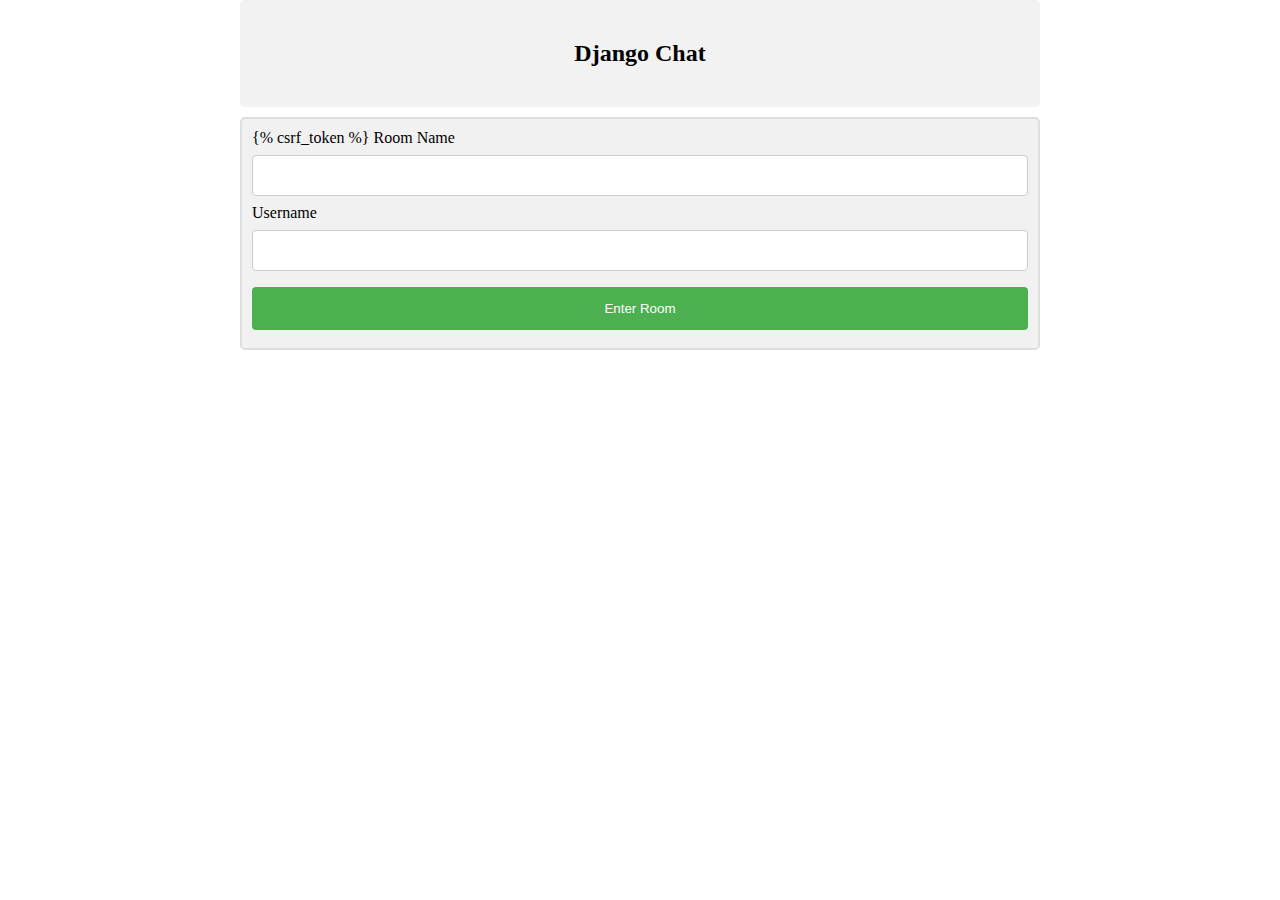
<file: templates/home.html>
<!DOCTYPE html>
<html>
<head>
<meta name="viewport" content="width=device-width, initial-scale=1">
<style>
body {
  margin: 0 auto;
  max-width: 800px;
  padding: 0 20px;
}

.container {
  border: 2px solid #dedede;
  background-color: #f1f1f1;
  border-radius: 5px;
  padding: 10px;
  margin: 10px 0;
}

.darker {
  border-color: #ccc;
  background-color: #ddd;
}

.container::after {
  content: "";
  clear: both;
  display: table;
}

.container img {
  float: left;
  max-width: 60px;
  width: 100%;
  margin-right: 20px;
  border-radius: 50%;
}

.container img.right {
  float: right;
  margin-left: 20px;
  margin-right:0;
}

.time-right {
  float: right;
  color: #aaa;
}

.time-left {
  float: left;
  color: #999;
}
</style>
</head>
<body>

<div align="center">
    <h2>Django Chat</h2>
</div>


<div class="container">
    <style>
    input[type=text], select {
    width: 100%;
    padding: 12px 20px;
    margin: 8px 0;
    display: inline-block;
    border: 1px solid #ccc;
    border-radius: 4px;
    box-sizing: border-box;
    }

    input[type=submit] {
    width: 100%;
    background-color: #4CAF50;
    color: white;
    padding: 14px 20px;
    margin: 8px 0;
    border: none;
    border-radius: 4px;
    cursor: pointer;
    }

    input[type=submit]:hover {
    background-color: #45a049;
    }

    div {
    border-radius: 5px;
    background-color: #f2f2f2;
    padding: 20px;
    }
    </style>

    <form id="post-form" method="POST" action="checkview">
        {% csrf_token %}
        <label>Room Name</label>
        <input type="text" name="room_name" id="room_name" width="100px" />
        <label>Username</label>
        <input type="text" name="username" id="username" width="100px" />
        <input type="submit" value="Enter Room">
    </form>
</div>


</body>


</html>
</file>
